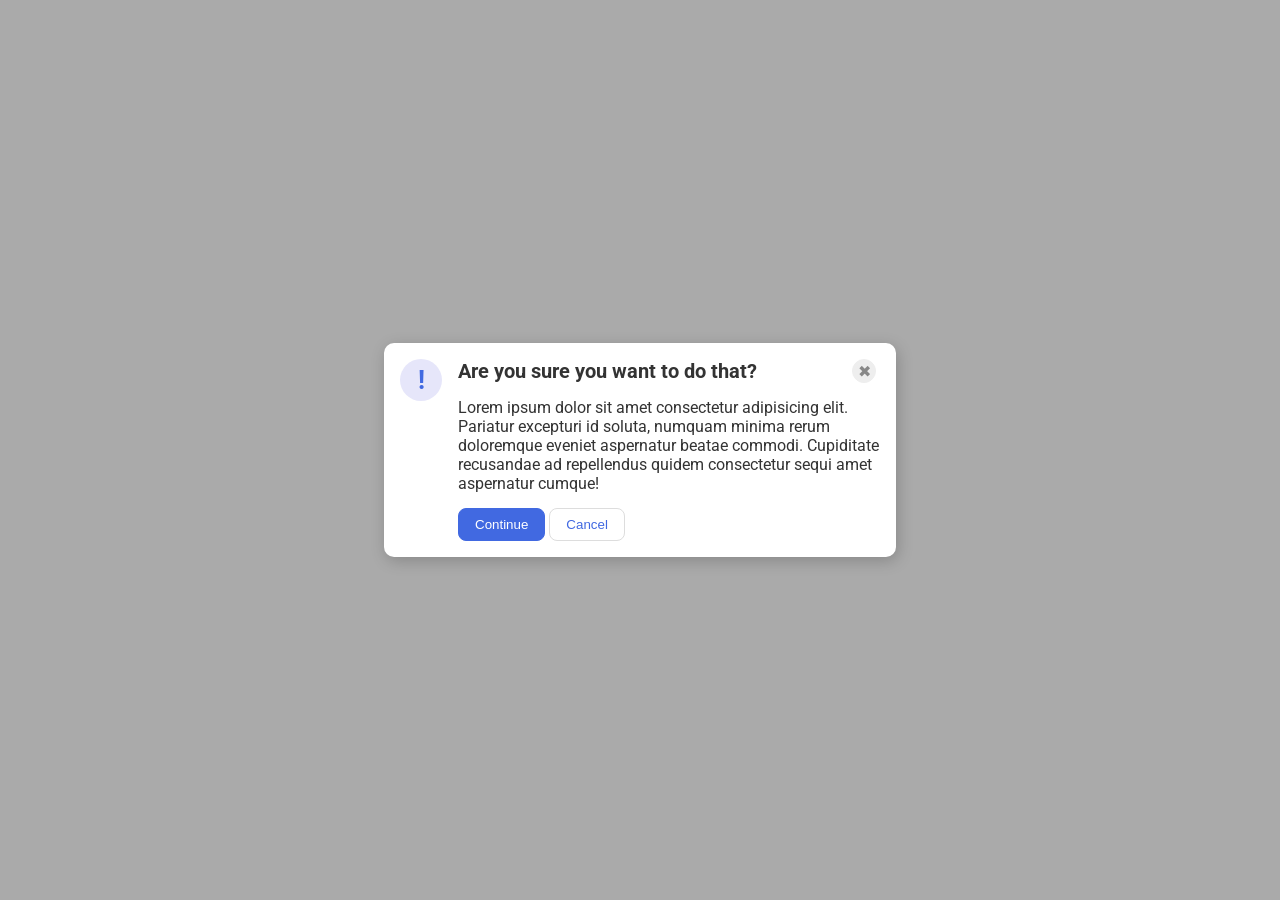
<file: foundations/flex/05-flex-modal/index.html>
<!DOCTYPE html>
<html lang="en">
  <head>
    <meta charset="UTF-8">
    <meta http-equiv="X-UA-Compatible" content="IE=edge">
    <meta name="viewport" content="width=device-width, initial-scale=1.0">
    <link rel="stylesheet" href="style.css">
    <title>Modal</title>
  </head>
  <body>
    <div class="modal">
      <div class="icon">!</div>
      <!-- Se agrega un contenedor adicional -->
      <div class="container">
        <!-- Se enlaza el encabezado junto con el boton de cierre -->
        <div class="header">Are you sure you want to do that?
        <button class="close-button">✖</button>
        </div>
        <div class="text">Lorem ipsum dolor sit amet consectetur adipisicing elit. Pariatur excepturi id soluta, numquam minima rerum doloremque eveniet aspernatur beatae commodi. Cupiditate recusandae ad repellendus quidem consectetur sequi amet aspernatur cumque!</div>
        <button class="continue">Continue</button>
        <button class="cancel">Cancel</button>
      </div>
    </div>
  </body>
</html>
</file>
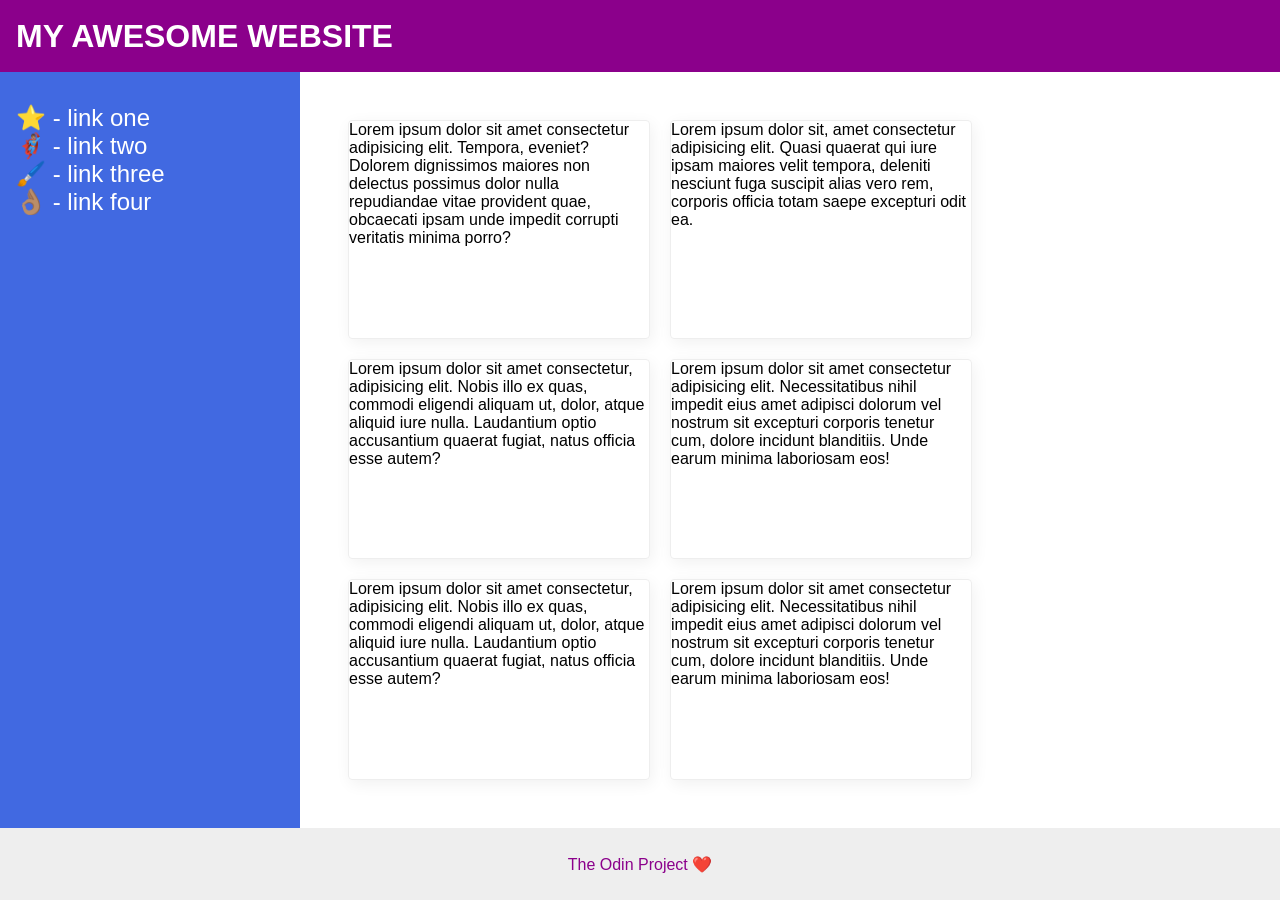
<file: foundations/flex/07-flex-layout-2/index.html>
<!DOCTYPE html>
<html lang="en">
  <head>
    <meta charset="UTF-8">
    <meta http-equiv="X-UA-Compatible" content="IE=edge">
    <meta name="viewport" content="width=device-width, initial-scale=1.0">
    <title>The Holy Grail</title>
    <link rel="stylesheet" href="style.css">
  </head>
  <body>
    <div class="header">
      MY AWESOME WEBSITE
    </div>
    <!-- Se agrega contenedor de barra lateral y tarjetas -->
    <div class="container">
      <div class="sidebar">
        <ul>
          <li><a href="#">⭐ - link one</a></li>
          <li><a href="#">🦸🏽‍♂️ - link two</a></li>
          <li><a href="#">🖌️ - link three</a></li>
          <li><a href="#">👌🏽 - link four</a></li>
        </ul>
      </div>
      <!-- Se añade un div contenedor para las tarjetas -->
      <div class="cards">
        <div class="card">Lorem ipsum dolor sit amet consectetur adipisicing elit. Tempora, eveniet? Dolorem dignissimos maiores non delectus possimus dolor nulla repudiandae vitae provident quae, obcaecati ipsam unde impedit corrupti veritatis minima porro?</div>
        <div class="card">Lorem ipsum dolor sit, amet consectetur adipisicing elit. Quasi quaerat qui iure ipsam maiores velit tempora, deleniti nesciunt fuga suscipit alias vero rem, corporis officia totam saepe excepturi odit ea.</div>
        <div class="card">Lorem ipsum dolor sit amet consectetur, adipisicing elit. Nobis illo ex quas, commodi eligendi aliquam ut, dolor, atque aliquid iure nulla. Laudantium optio accusantium quaerat fugiat, natus officia esse autem?</div>
        <div class="card">Lorem ipsum dolor sit amet consectetur adipisicing elit. Necessitatibus nihil impedit eius amet adipisci dolorum vel nostrum sit excepturi corporis tenetur cum, dolore incidunt blanditiis. Unde earum minima laboriosam eos!</div>
        <div class="card">Lorem ipsum dolor sit amet consectetur, adipisicing elit. Nobis illo ex quas, commodi eligendi aliquam ut, dolor, atque aliquid iure nulla. Laudantium optio accusantium quaerat fugiat, natus officia esse autem?</div>
        <div class="card">Lorem ipsum dolor sit amet consectetur adipisicing elit. Necessitatibus nihil impedit eius amet adipisci dolorum vel nostrum sit excepturi corporis tenetur cum, dolore incidunt blanditiis. Unde earum minima laboriosam eos!</div>
      </div>
    <!-- Fin de div contenedor de tarjetas -->
    </div>
    <div class="footer">
      The Odin Project ❤️
    </div>
  </body>
</html>
</file>
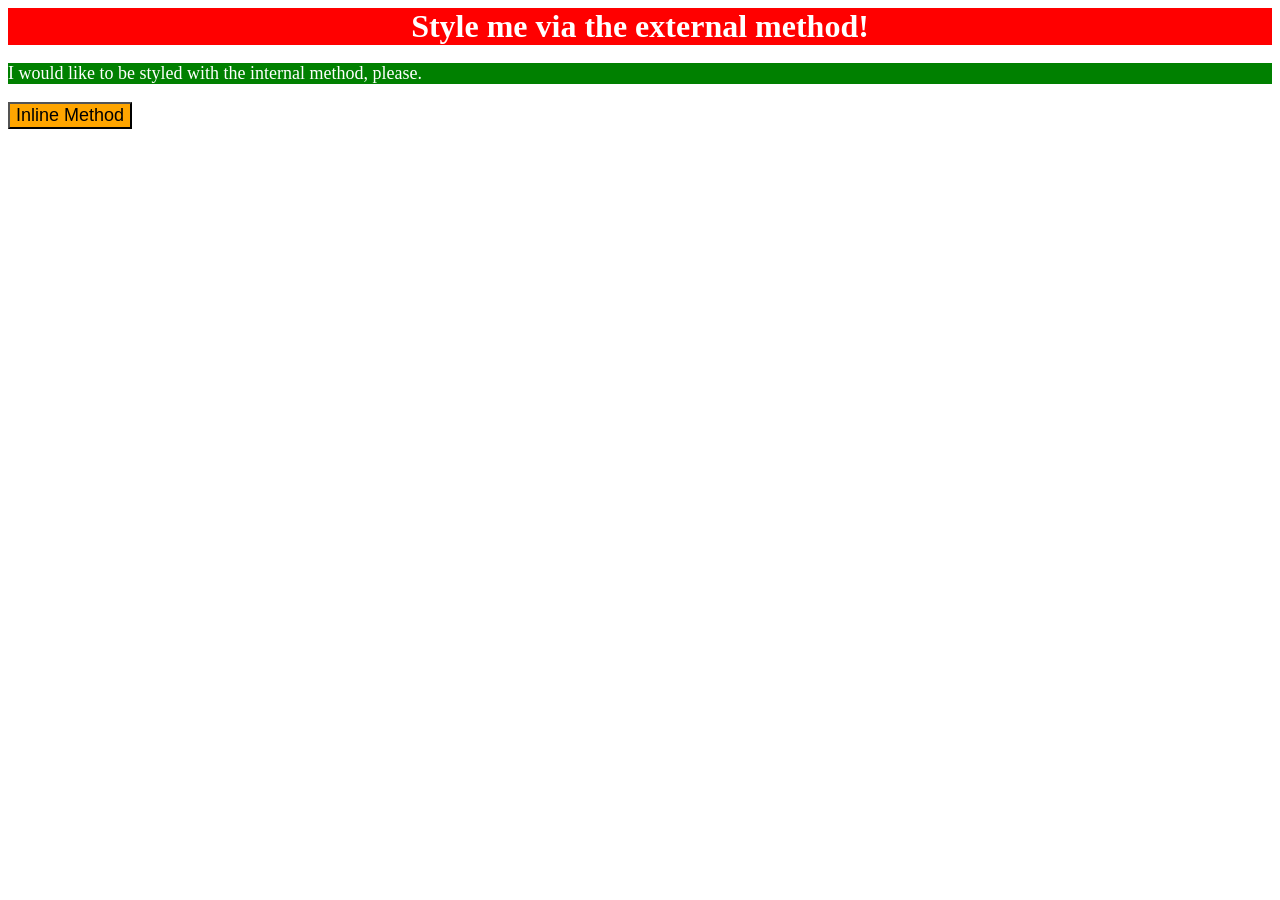
<file: foundations/intro-to-css/01-css-methods/index.html>
<!DOCTYPE html>
<html lang="en">
  <head>
    <meta charset="UTF-8">
    <meta http-equiv="X-UA-Compatible" content="IE=edge">
    <meta name="viewport" content="width=device-width, initial-scale=1.0">
    <title>Methods for Adding CSS</title>
    <link rel="stylesheet" href="styles.css">
    <style>
      p {
        color: white;
        background-color: green;
        font-size: 18px;
      }
    </style>
  </head>
  <body>
    <div>Style me via the external method!</div>
    <p>I would like to be styled with the internal method, please.</p>
    <button style="background-color: orange; font-size: 18px;">Inline Method</button>
  </body>
</html>
</file>
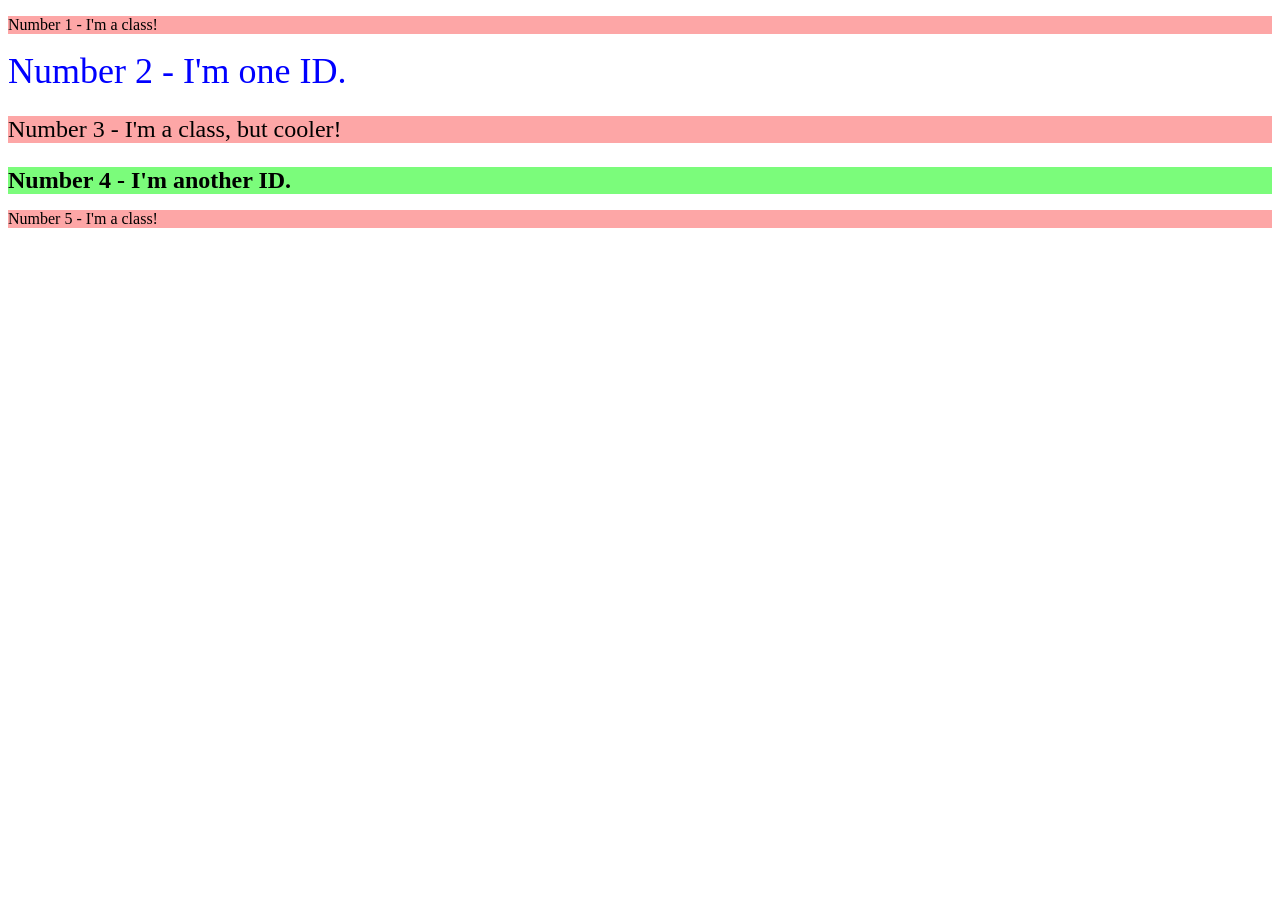
<file: foundations/intro-to-css/02-class-id-selectors/index.html>
<!DOCTYPE html>
<html lang="en">
  <head>
    <meta charset="UTF-8">
    <meta http-equiv="X-UA-Compatible" content="IE=edge">
    <meta name="viewport" content="width=device-width, initial-scale=1.0">
    <title>Class and ID Selectors</title>
    <link rel="stylesheet" href="style.css">
  </head>
  <body>
    <p class="background-impar">Number 1 - I'm a class!</p>
    <div id="Number2">Number 2 - I'm one ID.</div>
    <p class="background-impar" id="size3">Number 3 - I'm a class, but cooler!</p>
    <div id="Number4">Number 4 - I'm another ID.</div>
    <p class="background-impar">Number 5 - I'm a class!</p>
  </body>
</html>
</file>
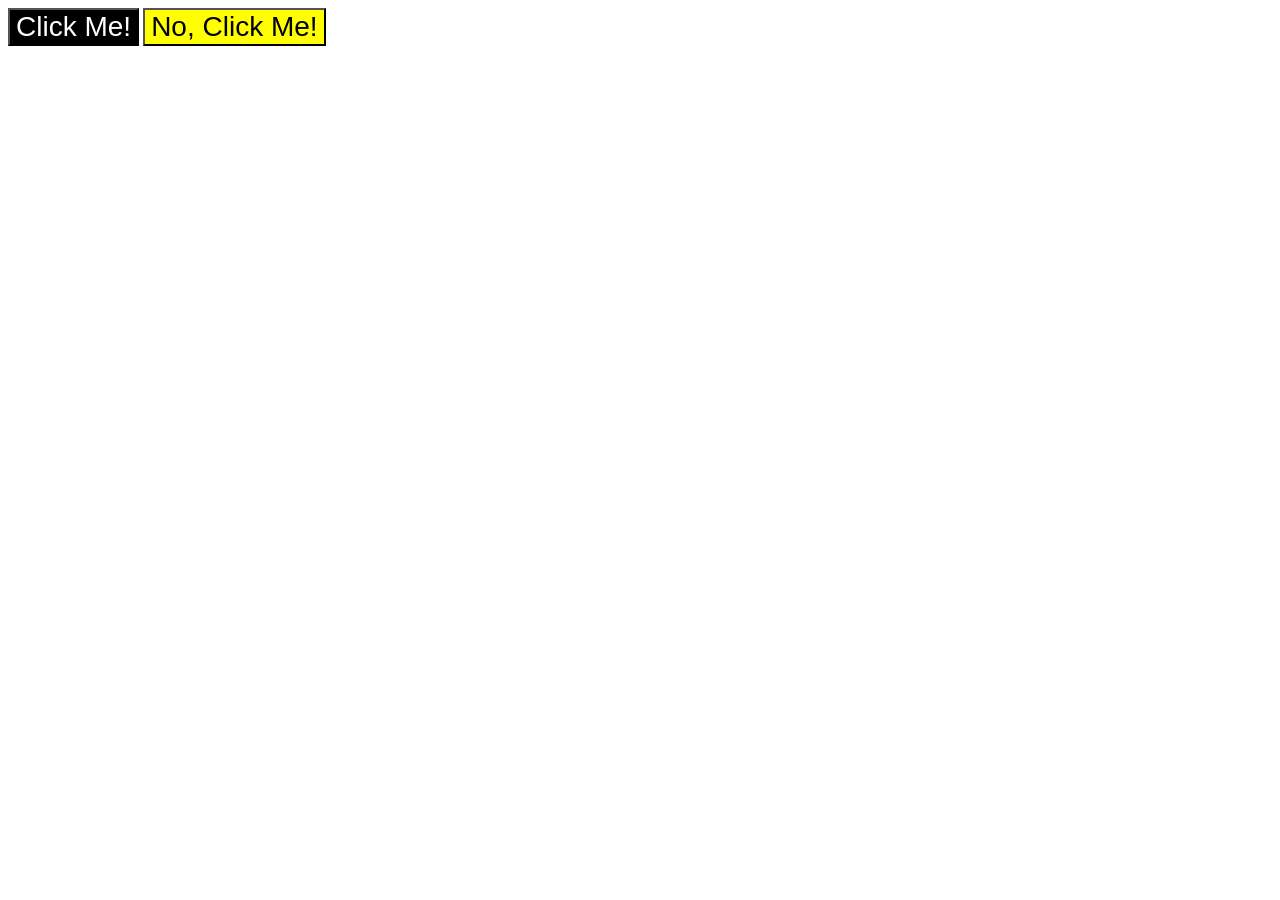
<file: foundations/intro-to-css/03-grouping-selectors/index.html>
<!DOCTYPE html>
<html lang="en">
  <head>
    <meta charset="UTF-8">
    <meta http-equiv="X-UA-Compatible" content="IE=edge">
    <meta name="viewport" content="width=device-width, initial-scale=1.0">
    <title>Grouping Selectors</title>
    <link rel="stylesheet" href="style.css">
  </head>
  <body>
    <button class="left-button">Click Me!</button>
    <button class="right-button">No, Click Me!</button>
  </body>
</html>
</file>
<file: foundations/flex/05-flex-modal/style.css>
@import url('https://fonts.googleapis.com/css2?family=Roboto:wght@400;700&display=swap');

html, body {
  height: 100%;
}

body {
  font-family: Roboto, sans-serif;
  margin: 0;
  background: #aaa;
  color: #333;
  /* I'll give you this one for free lol */
  display: flex;
  align-items: center;
  justify-content: center;
}

/* Contenedor padre */
.modal {
  background: white;
  width: 480px;
  border-radius: 10px;
  box-shadow: 2px 4px 16px rgba(0,0,0,.2);
  padding: 16px;
  gap: 16px;
  display: flex;
}

.header {
  display: flex;
  font-weight: bold;
  font-size: 20px;
  gap: 95px;
  margin-bottom: 15px;
}

.text {
  margin-bottom: 15px;
}

.icon {
  color: royalblue;
  font-size: 26px;
  font-weight: 700;
  background: lavender;
  width: 42px;
  height: 42px;
  border-radius: 50%;
  display: flex;
  align-items: center;
  justify-content: center;
  flex-shrink: 0;
}

.close-button {
  background: #eee;
  border-radius: 50%;
  color: #888;
  font-weight: 400;
  font-size: 16px;
  height: 24px;
  width: 24px;
  display: flex;
  align-items: center;
  justify-content: center;
  border: 1px solid #eee;
  padding: 0;
}

button {
  cursor: pointer;
  padding: 8px 16px;
  border-radius: 8px;
}

button.continue {
  background: royalblue;
  border: 1px solid royalblue;
  color: white;
}

button.cancel {
  background: white;
  border: 1px solid #ddd;
  color: royalblue;
}
</file>
<file: foundations/flex/07-flex-layout-2/style.css>
body {
  font-family: -apple-system, BlinkMacSystemFont, 'Segoe UI', Roboto, Oxygen, Ubuntu, Cantarell, 'Open Sans', 'Helvetica Neue', sans-serif;
  margin: 0;
  min-height: 100vh;
  /* Add code */
  display: flex;
  flex-direction: column;
}

.header {
  height: 72px;
  background: darkmagenta;
  color: white;
  /* Add code */
  font-size: 32px;
  font-weight: 900;
  display: flex;
  align-items: center;
  padding-left: 16px;
}

.container {
  display: flex;
  flex: 1;
}

.cards {
  display: flex;
  padding: 48px;
  gap: 20px;
  flex-wrap: wrap;
}

.footer {
  height: 72px;
  background: #eee;
  color: darkmagenta;
  /* Add code */
  justify-content: center;
  align-items: center;
  display: flex;
}

.sidebar {
  width: 300px;
  background: royalblue;
  box-sizing: border-box;
  /* Add code */
  flex-shrink: 0;
  padding: 16px;
  display: flex;
}

.card {
  border: 1px solid #eee;
  box-shadow: 2px 4px 16px rgba(0,0,0,.06);
  border-radius: 4px;
  width: 300px;
}

ul {
  list-style: none;
  padding: 0;
}

a {
  text-decoration: none;
  color: white;
  font-size: 24px;
}
</file>
<file: foundations/intro-to-css/01-css-methods/styles.css>
div {
  color: white;
  background-color: red; 
  font-size: 32px;
  text-align: center;
  font-weight: bold;
}
</file>
<file: foundations/intro-to-css/02-class-id-selectors/style.css>
/* Add CSS Styling */
.background-impar{
    background-color: rgb(253, 166, 166);
    font-family: "Verdana","DejaVu Sans" sans-serif;
}
#Number2{
    color: blue;
    font-size: 36px;
}
#size3{
    font-size: 24px;
}
#Number4{
    background-color: rgb(123, 252, 123);
    font-size: 24px;
    font-weight: bold;
}
</file>
<file: foundations/intro-to-css/03-grouping-selectors/style.css>
/* Add CSS Styling */
.left-button,
.right-button {
    font-size: 28px;
    font-family: "Helvetica","Times New Roman", sans-serif;
}

.left-button{
    background-color: black;
    color: white;
}

.right-button{
    background-color: yellow;
}
</file>
